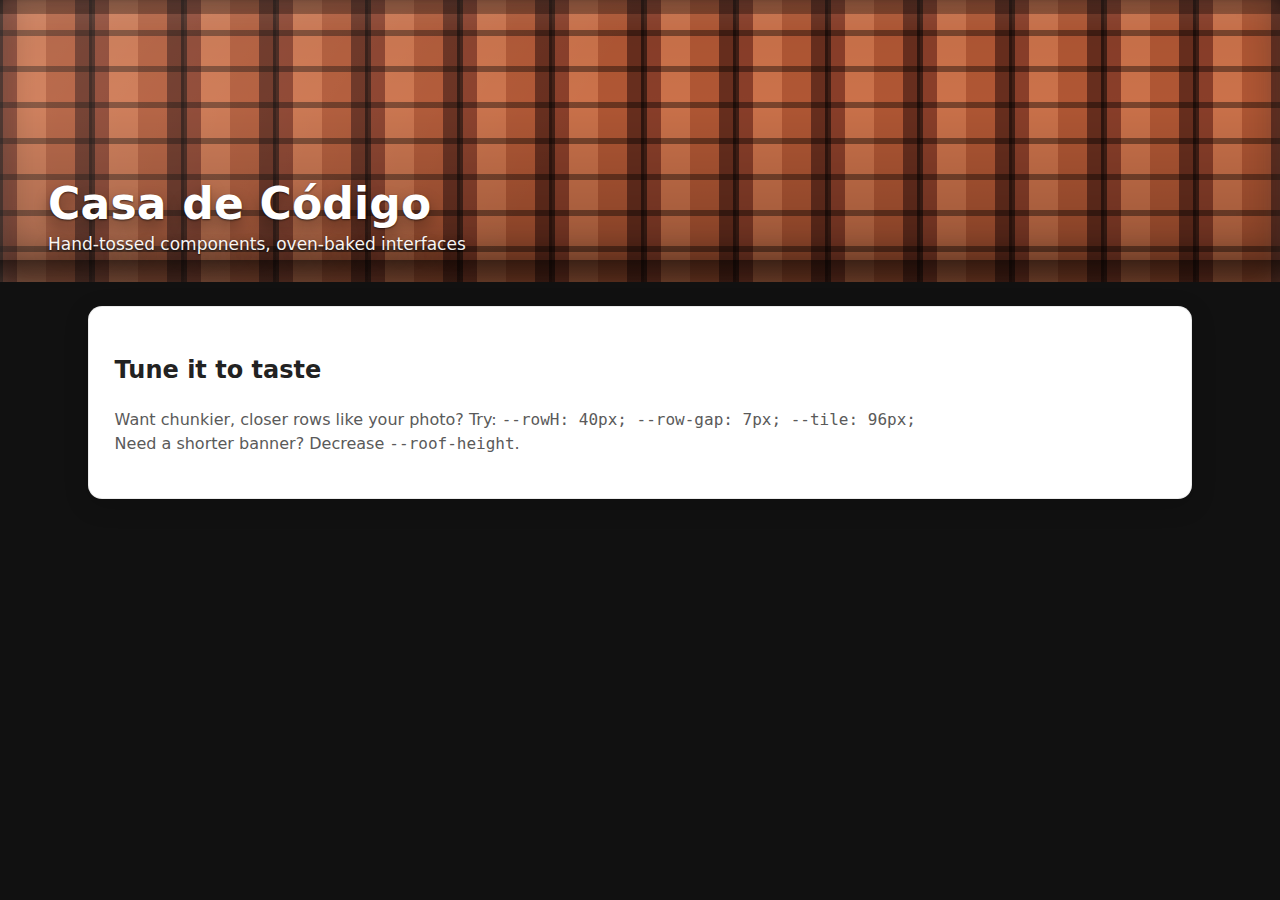
<file: web/roof.html>
<!doctype html>
<html lang="en">
<head>
<meta charset="utf-8" />
<meta name="viewport" content="width=device-width,initial-scale=1" />
<title>Terracotta Roof Banner — Rows Like Photo</title>
<style>
  :root { --bg:#111; --text:#eaeaea; }
  *{box-sizing:border-box}
  body{
    margin:0;
    font:16px/1.5 system-ui,-apple-system,Segoe UI,Roboto,Helvetica,Arial,"Apple Color Emoji","Segoe UI Emoji";
    background:var(--bg); color:var(--text);
  }

  /* ================= Roof Banner (no masks, no textures) ================= */
  .roof{
    /* Knobs */
    --roof-height: clamp(180px, 22vw, 320px);
    --tile: 92px;         /* tile width (L↔R) */
    --gap: 3px;           /* thin vertical grout */
    --rowH: 36px;         /* height of each horizontal course */
    --row-gap: 6px;       /* darker lip at bottom of each course */
    --grout: rgba(40,18,12,.55);

    position:relative;
    height:var(--roof-height);
    display:flex;
    align-items:flex-end;
    padding:clamp(14px,2vw,24px) clamp(18px,4vw,48px);
    color:#fff;
    overflow:hidden;

    /* LAYERS (top → bottom) */
    background-image:
      /* subtle sun sweep */
      linear-gradient(120deg, rgba(255,255,255,.14), rgba(255,255,255,0) 45%),

      /* horizontal course shadow (deep trough at each row bottom) */
      repeating-linear-gradient(
        180deg,
        transparent 0 calc(var(--rowH) - var(--row-gap)),
        rgba(0,0,0,.40) calc(var(--rowH) - var(--row-gap)) var(--rowH)
      ),

      /* vertical grout between tiles */
      repeating-linear-gradient(
        90deg,
        transparent 0 calc(var(--tile) - var(--gap)),
        var(--grout) calc(var(--tile) - var(--gap)) var(--tile)
      ),

      /* global vertical darkening (stronger at bottom) */
      linear-gradient(180deg, rgba(0,0,0,.08), rgba(0,0,0,.04) 35%, rgba(0,0,0,.30)),

      /* cylindrical tile shading (gives the wave across each tile) */
      repeating-linear-gradient(
        90deg,
        #442016 0 calc(var(--tile)*.03),
        #8f412b calc(var(--tile)*.03) calc(var(--tile)*.18),
        #d3764d calc(var(--tile)*.18) calc(var(--tile)*.50),
        #b75a36 calc(var(--tile)*.50) calc(var(--tile)*.82),
        #6c301f calc(var(--tile)*.82) calc(var(--tile)*.97),
        #3a1a12 calc(var(--tile)*.97) var(--tile)
      );

    background-blend-mode: screen, multiply, normal, multiply, normal;
    box-shadow:
      inset 0 14px 28px rgba(255,255,255,.10),
      inset 0 -26px 36px rgba(0,0,0,.40);
  }

  /* soft shadow at bottom like an eave */
  .roof::after{
    content:"";
    position:absolute; left:0; right:0; bottom:0; height:22px;
    background:linear-gradient(180deg, rgba(0,0,0,.50), rgba(0,0,0,0));
    pointer-events:none;
  }

  /* optional ridge-cap feel at top */
  .roof::before{
    content:"";
    position:absolute; left:0; right:0; top:0; height:14px;
    background: linear-gradient(180deg, rgba(0,0,0,.45), rgba(0,0,0,0));
    box-shadow: inset 0 -8px 10px rgba(0,0,0,.35);
    opacity:.85;
  }

  .roof__content{
    text-shadow:0 1px 2px rgba(0,0,0,.6), 0 8px 16px rgba(0,0,0,.38);
    max-width:1200px; width:100%;
  }
  .roof h1{
    margin:0;
    font:800 clamp(22px,4vw,44px)/1.05 system-ui,-apple-system,Segoe UI,Roboto,Helvetica,Arial;
    letter-spacing:.2px;
  }
  .roof p{ margin:.3em 0 0; opacity:.95; font-size:clamp(12px,1.5vw,17px); }

  /* ===== Demo content ===== */
  main{max-width:1200px; padding:24px clamp(16px,4vw,48px) 64px; margin:0 auto;}
  .card{background:#fff; color:#222; border-radius:14px; padding:clamp(16px,2vw,28px);
        box-shadow:0 6px 24px rgba(0,0,0,.18); border:1px solid rgba(0,0,0,.08);}
  .muted{color:#5a5a5a}
</style>
</head>
<body>

<header class="roof" role="banner" aria-label="Terracotta roof banner">
  <div class="roof__content">
    <h1>Casa de Código</h1>
    <p>Hand-tossed components, oven-baked interfaces</p>
  </div>
</header>

<main>
  <div class="card">
    <h2>Tune it to taste</h2>
    <p class="muted">
      Want chunkier, closer rows like your photo? Try:
      <code>--rowH: 40px; --row-gap: 7px; --tile: 96px;</code><br/>
      Need a shorter banner? Decrease <code>--roof-height</code>.
    </p>
  </div>
</main>

</body>
</html>
</file>
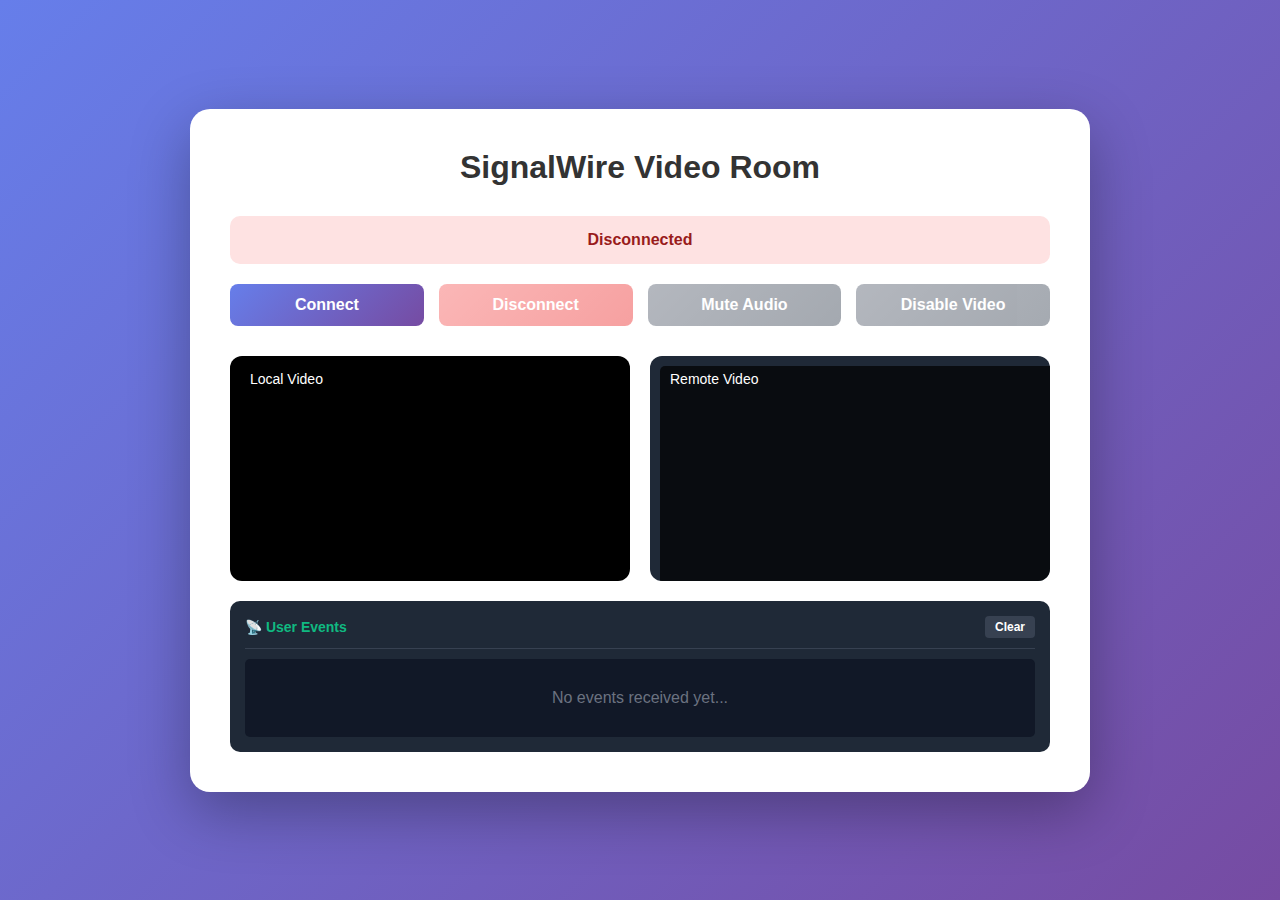
<file: web/simple-client.html>
<!DOCTYPE html>
<html lang="en">
<head>
    <meta charset="UTF-8">
    <meta name="viewport" content="width=device-width, initial-scale=1.0">
    <title>SignalWire Simple Client</title>
    <style>
        * {
            margin: 0;
            padding: 0;
            box-sizing: border-box;
        }

        body {
            font-family: -apple-system, BlinkMacSystemFont, 'Segoe UI', Roboto, Oxygen, Ubuntu, sans-serif;
            background: linear-gradient(135deg, #667eea 0%, #764ba2 100%);
            min-height: 100vh;
            display: flex;
            justify-content: center;
            align-items: center;
            padding: 20px;
        }

        .container {
            background: white;
            border-radius: 20px;
            box-shadow: 0 20px 60px rgba(0,0,0,0.3);
            padding: 40px;
            max-width: 900px;
            width: 100%;
        }

        h1 {
            color: #333;
            margin-bottom: 30px;
            text-align: center;
            font-size: 2em;
        }

        .status {
            padding: 15px;
            border-radius: 10px;
            margin-bottom: 20px;
            text-align: center;
            font-weight: 600;
            transition: all 0.3s ease;
        }

        .status.connecting {
            background: #fef3c7;
            color: #92400e;
        }

        .status.connected {
            background: #d1fae5;
            color: #065f46;
        }

        .status.disconnected {
            background: #fee2e2;
            color: #991b1b;
        }

        .controls {
            display: grid;
            grid-template-columns: repeat(auto-fit, minmax(150px, 1fr));
            gap: 15px;
            margin-bottom: 30px;
        }

        button {
            padding: 12px 24px;
            border: none;
            border-radius: 8px;
            font-size: 16px;
            font-weight: 600;
            cursor: pointer;
            transition: all 0.3s ease;
            color: white;
        }

        button:disabled {
            opacity: 0.5;
            cursor: not-allowed;
        }

        .btn-primary {
            background: linear-gradient(135deg, #667eea 0%, #764ba2 100%);
        }

        .btn-primary:hover:not(:disabled) {
            transform: translateY(-2px);
            box-shadow: 0 5px 15px rgba(102, 126, 234, 0.4);
        }

        .btn-danger {
            background: linear-gradient(135deg, #f87171 0%, #ef4444 100%);
        }

        .btn-secondary {
            background: linear-gradient(135deg, #6b7280 0%, #4b5563 100%);
        }

        .btn-success {
            background: linear-gradient(135deg, #34d399 0%, #10b981 100%);
        }

        .video-container {
            display: grid;
            grid-template-columns: 1fr 1fr;
            gap: 20px;
            margin-top: 20px;
        }

        .video-wrapper {
            position: relative;
            background: #1f2937;
            border-radius: 12px;
            overflow: hidden;
            aspect-ratio: 16/9;
        }

        .video-wrapper video {
            width: 100%;
            height: 100%;
            object-fit: contain;
            background: #000;
        }
        
        /* Style SignalWire's injected video elements */
        #remoteVideoWrapper video {
            width: 100% !important;
            height: 100% !important;
            object-fit: contain !important;
            background: #000 !important;
        }
        
        /* Ensure SignalWire's wrapper div fills the container */
        #remoteVideoWrapper > div {
            width: 100% !important;
            height: 100% !important;
        }

        .video-label {
            position: absolute;
            top: 10px;
            left: 10px;
            background: rgba(0,0,0,0.7);
            color: white;
            padding: 5px 10px;
            border-radius: 5px;
            font-size: 14px;
        }

        .members-list {
            margin-top: 20px;
            padding: 20px;
            background: #f9fafb;
            border-radius: 10px;
        }

        .members-list h3 {
            margin-bottom: 10px;
            color: #374151;
        }

        .member {
            padding: 8px;
            background: white;
            margin: 5px 0;
            border-radius: 5px;
            display: flex;
            justify-content: space-between;
            align-items: center;
        }

        .member-status {
            display: flex;
            gap: 10px;
        }

        .status-indicator {
            width: 8px;
            height: 8px;
            border-radius: 50%;
            display: inline-block;
        }

        .audio-on { background: #10b981; }
        .audio-off { background: #ef4444; }
        .video-on { background: #10b981; }
        .video-off { background: #ef4444; }
        
        .events-viewer {
            margin-top: 20px;
            padding: 15px;
            background: #1f2937;
            border-radius: 10px;
            color: #f3f4f6;
        }
        
        .events-header {
            display: flex;
            justify-content: space-between;
            align-items: center;
            margin-bottom: 10px;
            padding-bottom: 10px;
            border-bottom: 1px solid #374151;
        }
        
        .events-title {
            font-size: 14px;
            font-weight: 600;
            color: #10b981;
        }
        
        .events-clear {
            background: #374151;
            color: white;
            border: none;
            padding: 4px 10px;
            border-radius: 4px;
            font-size: 12px;
            cursor: pointer;
        }
        
        .events-clear:hover {
            background: #4b5563;
        }
        
        .events-container {
            max-height: 300px;
            overflow-y: auto;
            background: #111827;
            border-radius: 5px;
            padding: 10px;
        }
        
        .event-entry {
            margin-bottom: 10px;
            padding: 8px;
            background: #1f2937;
            border-radius: 4px;
            border-left: 3px solid #374151;
            font-size: 12px;
        }
        
        .event-entry.user-event {
            border-left-color: #10b981;
            background: #064e3b;
        }
        
        .event-time {
            color: #9ca3af;
            font-size: 10px;
            margin-bottom: 4px;
        }
        
        .event-data {
            color: #60a5fa;
            font-family: monospace;
            font-size: 11px;
            margin-top: 4px;
            padding: 4px;
            background: #0f172a;
            border-radius: 3px;
            overflow-x: auto;
        }

        @media (max-width: 768px) {
            .video-container {
                grid-template-columns: 1fr;
            }
            
            .container {
                padding: 20px;
            }
        }
    </style>
</head>
<body>
    <div class="container">
        <h1>SignalWire Video Room</h1>
        
        <div id="status" class="status disconnected">
            Disconnected
        </div>

        <div class="controls">
            <button id="connectBtn" class="btn-primary">Connect</button>
            <button id="disconnectBtn" class="btn-danger" disabled>Disconnect</button>
            <button id="toggleAudioBtn" class="btn-secondary" disabled>Mute Audio</button>
            <button id="toggleVideoBtn" class="btn-secondary" disabled>Disable Video</button>
        </div>

        <div class="video-container">
            <div class="video-wrapper">
                <div class="video-label">Local Video</div>
                <video id="localVideo" autoplay muted playsinline></video>
            </div>
            <div class="video-wrapper" id="remoteVideoWrapper">
                <div class="video-label">Remote Video</div>
                <!-- SignalWire will inject video element here -->
            </div>
        </div>

        <div class="members-list" id="membersList" style="display: none;">
            <h3>Room Members</h3>
            <div id="membersContainer"></div>
        </div>
        
        <div class="events-viewer">
            <div class="events-header">
                <span class="events-title">📡 User Events</span>
                <button class="events-clear" onclick="clearEvents()">Clear</button>
            </div>
            <div class="events-container" id="eventsContainer">
                <div style="color: #6b7280; text-align: center; padding: 20px;">
                    No events received yet...
                </div>
            </div>
        </div>
    </div>

    <script type="text/javascript" src="https://cdn.signalwire.com/@signalwire/js"></script>
    <script type="text/javascript">
        // Configuration
        const DESTINATION = '/public/holy-guacamole';
        const STATIC_TOKEN = 'eyJhbGciOiJkaXIiLCJlbmMiOiJBMjU2R0NNIiwidHlwIjoiU0FUIiwiY2giOiJwdWMuc2lnbmFsd2lyZS5jb20ifQ..D_TMjgEuu4yuF6fX.[base64].65H02il38BhCkGPkDVM8xA';

        // State
        let client = null;
        let roomSession = null;
        let audioEnabled = true;
        let videoEnabled = true;

        // DOM Elements
        const statusEl = document.getElementById('status');
        const connectBtn = document.getElementById('connectBtn');
        const disconnectBtn = document.getElementById('disconnectBtn');
        const toggleAudioBtn = document.getElementById('toggleAudioBtn');
        const toggleVideoBtn = document.getElementById('toggleVideoBtn');
        const localVideo = document.getElementById('localVideo');
        const remoteVideo = document.getElementById('remoteVideo');
        const membersList = document.getElementById('membersList');
        const membersContainer = document.getElementById('membersContainer');
        const eventsContainer = document.getElementById('eventsContainer');

        // Update UI Status
        function updateStatus(status, message) {
            statusEl.className = `status ${status}`;
            statusEl.textContent = message;
        }

        // Event logging functions
        function logEvent(message, data = null, isUserEvent = false) {
            // Clear the placeholder if it's still there
            if (eventsContainer.innerHTML.includes('No events received yet')) {
                eventsContainer.innerHTML = '';
            }
            
            const entry = document.createElement('div');
            entry.className = isUserEvent ? 'event-entry user-event' : 'event-entry';
            
            const time = new Date().toLocaleTimeString();
            
            let dataStr = '';
            if (data) {
                try {
                    // Handle circular references
                    const seen = new WeakSet();
                    dataStr = JSON.stringify(data, (key, value) => {
                        if (typeof value === 'object' && value !== null) {
                            if (seen.has(value)) {
                                return '[Circular Reference]';
                            }
                            seen.add(value);
                        }
                        return value;
                    }, 2);
                } catch (e) {
                    dataStr = 'Error serializing data: ' + e.message;
                }
            }
            
            entry.innerHTML = `
                <div class="event-time">${time}</div>
                <div>${isUserEvent ? '🟢 USER EVENT: ' : ''}${message}</div>
                ${dataStr ? `<div class="event-data">${dataStr}</div>` : ''}
            `;
            
            eventsContainer.appendChild(entry);
            eventsContainer.scrollTop = eventsContainer.scrollHeight;
        }
        
        function clearEvents() {
            eventsContainer.innerHTML = `
                <div style="color: #6b7280; text-align: center; padding: 20px;">
                    No events received yet...
                </div>
            `;
        }
        
        // Handle user events
        function handleUserEvent(eventData) {
            console.log('📡 User Event Received:', eventData);
            logEvent(eventData.type || 'Unknown Event', eventData, true);
            
            // You can add specific event handling here based on eventData.type
            // For example:
            if (eventData.type === 'order_started') {
                console.log('Order started!');
            } else if (eventData.type === 'item_added') {
                console.log('Item added:', eventData.item);
            }
            // Add more event types as needed
        }

        // Update Members List
        function updateMembersList(members) {
            if (!members || members.length === 0) {
                membersList.style.display = 'none';
                return;
            }

            membersList.style.display = 'block';
            membersContainer.innerHTML = '';

            members.forEach(member => {
                const memberDiv = document.createElement('div');
                memberDiv.className = 'member';
                
                const nameSpan = document.createElement('span');
                nameSpan.textContent = member.name || member.id || 'Unknown';
                
                const statusDiv = document.createElement('div');
                statusDiv.className = 'member-status';
                
                const audioIndicator = document.createElement('span');
                audioIndicator.className = `status-indicator ${member.audio_muted ? 'audio-off' : 'audio-on'}`;
                audioIndicator.title = member.audio_muted ? 'Audio Off' : 'Audio On';
                
                const videoIndicator = document.createElement('span');
                videoIndicator.className = `status-indicator ${member.video_muted ? 'video-off' : 'video-on'}`;
                videoIndicator.title = member.video_muted ? 'Video Off' : 'Video On';
                
                statusDiv.appendChild(audioIndicator);
                statusDiv.appendChild(videoIndicator);
                memberDiv.appendChild(nameSpan);
                memberDiv.appendChild(statusDiv);
                membersContainer.appendChild(memberDiv);
            });
        }

        // Connect to Room
        async function connect() {
            try {
                updateStatus('connecting', 'Connecting...');
                connectBtn.disabled = true;

                // Check what's available on SignalWire
                console.log('SignalWire object:', window.SignalWire);
                console.log('SignalWire properties:', Object.keys(window.SignalWire));
                console.log('SignalWire.SignalWire type:', typeof window.SignalWire.SignalWire);
                console.log('SignalWire.Fabric type:', typeof window.SignalWire.Fabric);
                
                // The CDN version exports SignalWire.SignalWire as the constructor function
                if (!window.SignalWire || typeof window.SignalWire.SignalWire !== 'function') {
                    throw new Error('SignalWire.SignalWire constructor not found. Check that the SDK loaded properly.');
                }
                
                // Create client using SignalWire.SignalWire constructor
                client = await window.SignalWire.SignalWire({
                    token: STATIC_TOKEN,
                    logLevel: 'debug'
                });

                console.log('Client created:', client);
                
                // Setup client-level user event handler
                client.on('user_event', (params) => {
                    console.log('🌮 CLIENT EVENT: user_event', params);
                    handleUserEvent(params);
                });

                // Get the remote video container
                const remoteVideoContainer = document.getElementById('remoteVideoWrapper');
                
                // Dial into the room with video negotiation
                roomSession = await client.dial({
                    to: DESTINATION,
                    rootElement: remoteVideoContainer,
                    audio: true,
                    video: true,
                    negotiateVideo: true,  // Important for video negotiation
                    userVariables: {
                        userName: `User-${Math.floor(Math.random() * 1000)}`,
                        interface: 'simple-client',
                        timestamp: new Date().toISOString()
                    }
                });

                console.log('Room session created:', roomSession);

                // Setup event handlers
                roomSession.on('room.started', (params) => {
                    console.log('Room started:', params);
                });

                roomSession.on('call.joined', async (params) => {
                    console.log('Call joined:', params);
                    updateStatus('connected', `Connected to: ${DESTINATION}`);
                    
                    disconnectBtn.disabled = false;
                    toggleAudioBtn.disabled = false;
                    toggleVideoBtn.disabled = false;
                    
                    // Get local stream and display it
                    if (roomSession.localStream) {
                        localVideo.srcObject = roomSession.localStream;
                        console.log('Local stream set:', roomSession.localStream);
                        
                        // Log video tracks
                        const videoTracks = roomSession.localStream.getVideoTracks();
                        videoTracks.forEach(track => {
                            console.log('Local video track:', track.label, track.enabled);
                        });
                    }
                    
                    // Check if SignalWire added video elements to the container
                    setTimeout(() => {
                        const remoteVideoContainer = document.getElementById('remoteVideoWrapper');
                        const videos = remoteVideoContainer.querySelectorAll('video');
                        console.log('Video elements in container:', videos.length);
                        videos.forEach((video, index) => {
                            console.log(`Video ${index}:`, video, 'Has stream:', !!video.srcObject);
                            if (video.srcObject) {
                                console.log('Remote stream tracks:', video.srcObject.getTracks());
                            }
                        });
                    }, 1000);
                });

                roomSession.on('call.state', (params) => {
                    console.log('Call state:', params);
                    if (params && (params.state === 'ended' || params.state === 'hangup' || params.state === 'disconnected')) {
                        updateStatus('disconnected', 'Call ended');
                        handleDisconnect();
                    }
                });

                roomSession.on('stream.started', (params) => {
                    console.log('Stream started:', params);
                    // SignalWire should handle this automatically with rootElement
                });

                roomSession.on('stream.ended', (params) => {
                    console.log('Stream ended:', params);
                });

                roomSession.on('room.left', (params) => {
                    console.log('Room left:', params);
                    updateStatus('disconnected', 'Left room');
                    handleDisconnect();
                });
                
                // Additional events for remote hangup detection
                roomSession.on('call.ended', (params) => {
                    console.log('Call ended:', params);
                    handleDisconnect();
                });
                
                roomSession.on('room.ended', (params) => {
                    console.log('Room ended:', params);
                    handleDisconnect();
                });
                
                roomSession.on('destroy', (params) => {
                    console.log('Session destroyed:', params);
                    handleDisconnect();
                });
                
                roomSession.on('disconnected', (params) => {
                    console.log('Disconnected:', params);
                    handleDisconnect();
                });

                roomSession.on('member.joined', (params) => {
                    console.log('Member joined:', params);
                    updateMembersList([params.member]);
                });

                roomSession.on('member.left', (params) => {
                    console.log('Member left:', params);
                });

                roomSession.on('member.updated', (params) => {
                    console.log('Member updated:', params);
                });
                
                // Room-level user event handler
                roomSession.on('user_event', (params) => {
                    console.log('🌶️ ROOM EVENT: user_event', params);
                    handleUserEvent(params);
                });

                // Start the call
                await roomSession.start();
                console.log('Call started');

            } catch (error) {
                console.error('Connection error:', error);
                updateStatus('disconnected', `Error: ${error.message}`);
                resetUI();
            }
        }

        // Handle disconnection and cleanup
        function handleDisconnect() {
            // Clean up local video
            if (localVideo.srcObject) {
                localVideo.srcObject.getTracks().forEach(track => track.stop());
                localVideo.srcObject = null;
            }
            
            // Clear any video elements SignalWire may have added and restore label
            const remoteVideoContainer = document.getElementById('remoteVideoWrapper');
            if (remoteVideoContainer) {
                const videos = remoteVideoContainer.querySelectorAll('video');
                videos.forEach(video => {
                    if (video.srcObject) {
                        video.srcObject.getTracks().forEach(track => track.stop());
                        video.srcObject = null;
                    }
                });
                // Restore the original content with the label
                remoteVideoContainer.innerHTML = `
                    <div class="video-label">Remote Video</div>
                    <!-- SignalWire will inject video element here -->
                `;
            }
            
            // Clean up client and session
            if (client) {
                try {
                    client.disconnect();
                } catch (e) {
                    console.log('Client disconnect error:', e);
                }
                client = null;
            }
            roomSession = null;
            
            updateStatus('disconnected', 'Disconnected');
            resetUI();
            logEvent('Session disconnected', null);
        }

        // Disconnect from Call (user initiated)
        async function disconnect() {
            try {
                if (roomSession) {
                    await roomSession.hangup();
                }
                handleDisconnect();
            } catch (error) {
                console.error('Disconnect error:', error);
                handleDisconnect(); // Force cleanup even if hangup fails
            }
        }

        // Toggle Audio
        async function toggleAudio() {
            try {
                if (roomSession && roomSession.localStream) {
                    const audioTracks = roomSession.localStream.getAudioTracks();
                    
                    audioTracks.forEach(track => {
                        track.enabled = !track.enabled;
                        audioEnabled = track.enabled;
                    });
                    
                    if (audioEnabled) {
                        toggleAudioBtn.textContent = 'Mute Audio';
                        toggleAudioBtn.className = 'btn-secondary';
                    } else {
                        toggleAudioBtn.textContent = 'Unmute Audio';
                        toggleAudioBtn.className = 'btn-success';
                    }
                    console.log('Audio toggled:', audioEnabled);
                }
            } catch (error) {
                console.error('Audio toggle error:', error);
            }
        }

        // Toggle Video
        async function toggleVideo() {
            try {
                if (roomSession && roomSession.localStream) {
                    const videoTracks = roomSession.localStream.getVideoTracks();
                    
                    videoTracks.forEach(track => {
                        track.enabled = !track.enabled;
                        videoEnabled = track.enabled;
                    });
                    
                    if (videoEnabled) {
                        toggleVideoBtn.textContent = 'Disable Video';
                        toggleVideoBtn.className = 'btn-secondary';
                    } else {
                        toggleVideoBtn.textContent = 'Enable Video';
                        toggleVideoBtn.className = 'btn-success';
                    }
                    console.log('Video toggled:', videoEnabled);
                }
            } catch (error) {
                console.error('Video toggle error:', error);
            }
        }

        // Reset UI
        function resetUI() {
            connectBtn.disabled = false;
            disconnectBtn.disabled = true;
            toggleAudioBtn.disabled = true;
            toggleVideoBtn.disabled = true;
            toggleAudioBtn.textContent = 'Mute Audio';
            toggleVideoBtn.textContent = 'Disable Video';
            toggleAudioBtn.className = 'btn-secondary';
            toggleVideoBtn.className = 'btn-secondary';
            membersList.style.display = 'none';
            audioEnabled = true;
            videoEnabled = true;
        }

        // Event Listeners - wait for DOM to be ready
        window.addEventListener('DOMContentLoaded', () => {
            connectBtn.addEventListener('click', connect);
            disconnectBtn.addEventListener('click', disconnect);
            toggleAudioBtn.addEventListener('click', toggleAudio);
            toggleVideoBtn.addEventListener('click', toggleVideo);
        });

        // Handle page unload
        window.addEventListener('beforeunload', () => {
            if (roomSession) {
                disconnect();
            }
        });
    </script>
</body>
</html>
</file>
